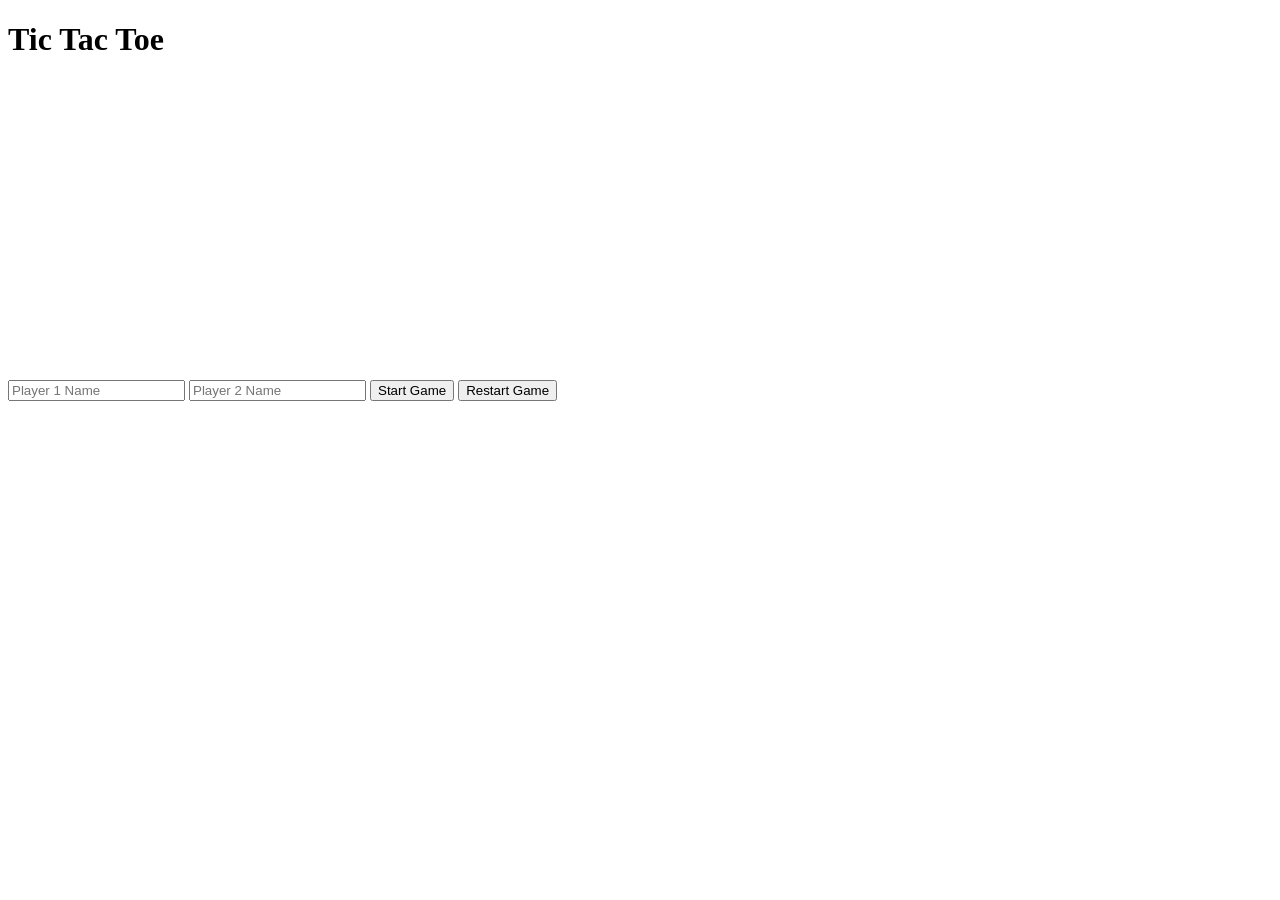
<file: tic-tac-toe/index.html>
<!DOCTYPE html>
<html lang="en">
  <head>
    <meta charset="UTF-8">
    <meta name="viewport" content="width=device-width, initial-scale=1">
    <title>Tic Tac Toe</title>
    <link href="style.css" type="text/css" rel="stylesheet">
  </head>
  <body>
    <h1>Tic Tac Toe</h1>
    <div id="gameboard"></div>
    <div id="controls">
      <input type="text" id="player1" placeholder="Player 1 Name">
      <input type="text" id="player2" placeholder="Player 2 Name">
      <button id="start-button">Start Game</button>
      <button id="restart-button">Restart Game</button>
    </div>
    <div id="message"></div>
    <div id="result-display"></div>
    <script src="script.js"></script>
  </body>
</html>
</file>
<file: tic-tac-toe/style.css>
#gameboard {
  display: flex;
  flex-wrap: wrap;
  justify-content: center;
  align-items: center;
  height: 300px;
  justify-content: center;
}

.square {
  display: flex;
  flex-wrap: wrap;
  float: left;
  border: 1px solid black;
  display: flex;
  justify-content: center;
  align-items: center;
  width: 25%;
  height: 30%;
  text-align: center;
  font-size: 80px;
}
</file>
